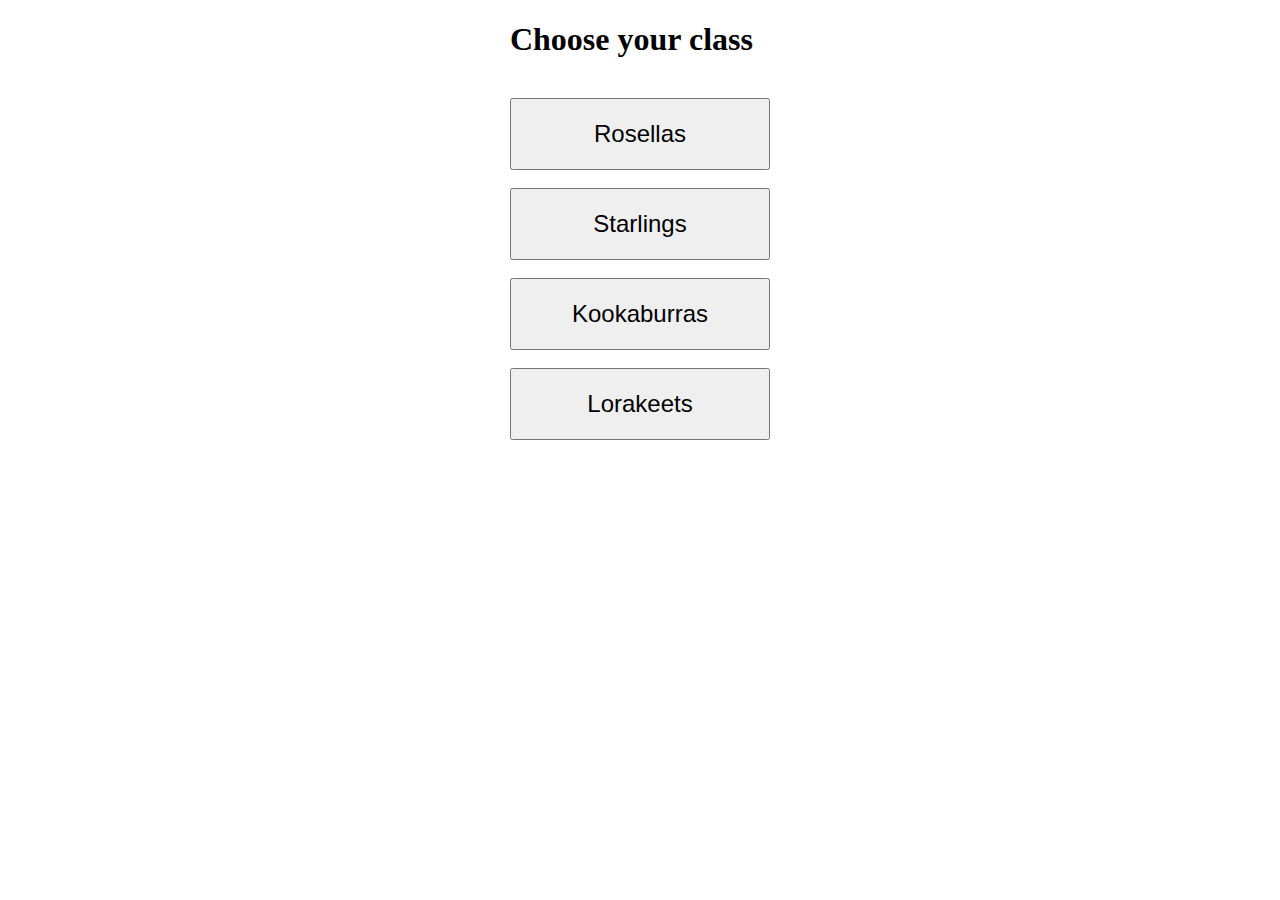
<file: index.html>
<!DOCTYPE html>
<html>
  <head>
  <title>School student worksite</title>
  <link rel="stylesheet" type="text/css" href="styles.css">
</head>
<body>
    <h1>Choose your class</h1>
    <br><button onclick="window.location.href='/rosellas.html'">Rosellas</button>
    <br><button onclick="window.location.href='/starlings.html'">Starlings</button>
    <br><button onclick="window.location.href='/kookaburras.html'">Kookaburras</button>
    <br><button onclick="window.location.href='/lorakeets.html'">Lorakeets</button>
  </body>
</html>
</file>
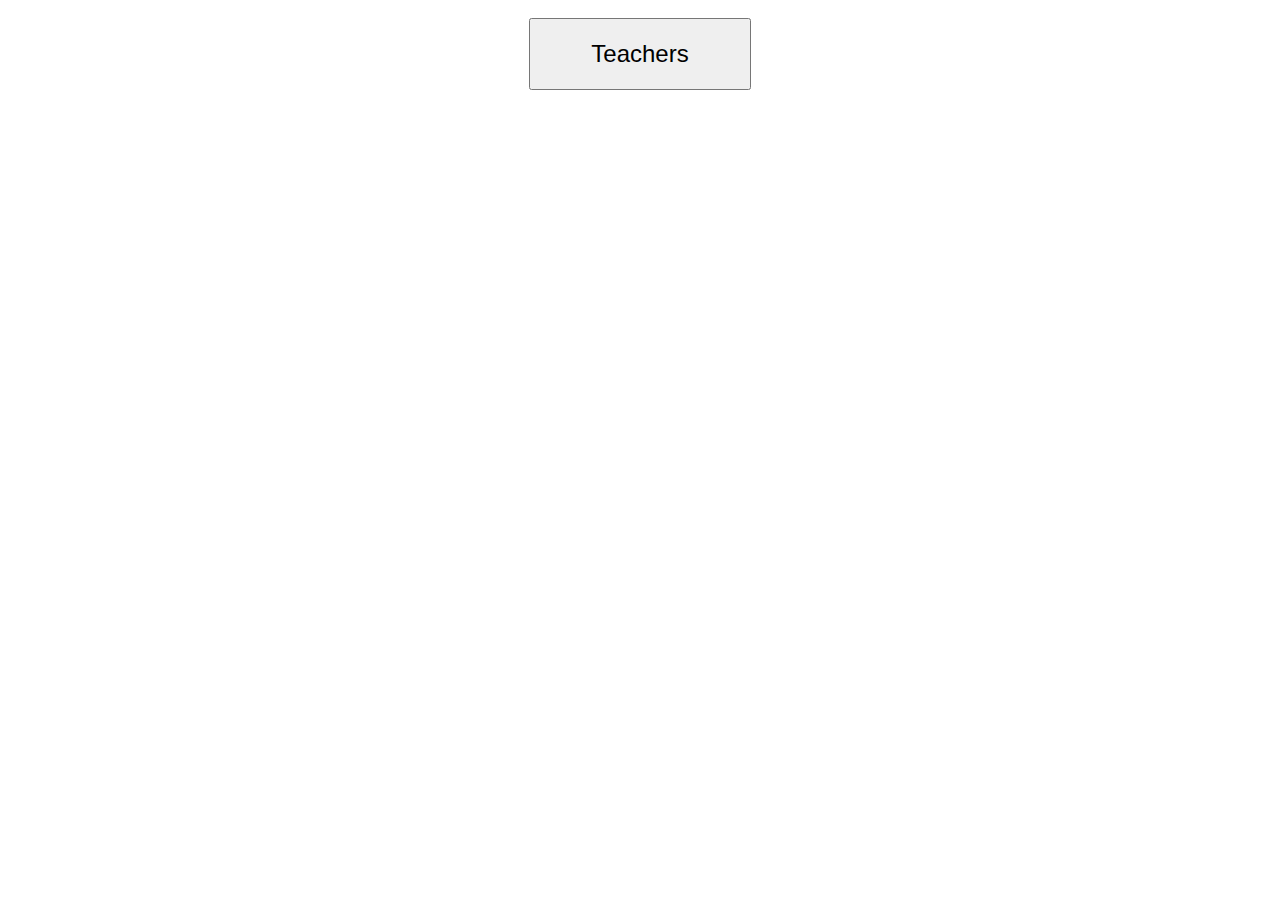
<file: rosellas.html>
<!DOCTYPE html>
  <head>
    <title>Rosellas</title>
    <link rel="stylesheet" type="text/css" href="styles.css"
  </head>
  <body>
    <br><button onclick="window.location.href='/rosellas/teachers.html'">Teachers</button>
  </body>
</html>
</file>
<file: styles.css>
body {
  /* Color shit, dark mode */
  background-color: Canvas;
  color: CanvasText;
  color-scheme: light dark;
  display: table-cell;
  vertical-align: middle;
}

html {
  display: table;
  margin: auto;
}

button {
  padding: 20px 60px;
  font-size: 24px;
  display: block;
  margin: 0 auto;
  width: 100%;
}
</file>
